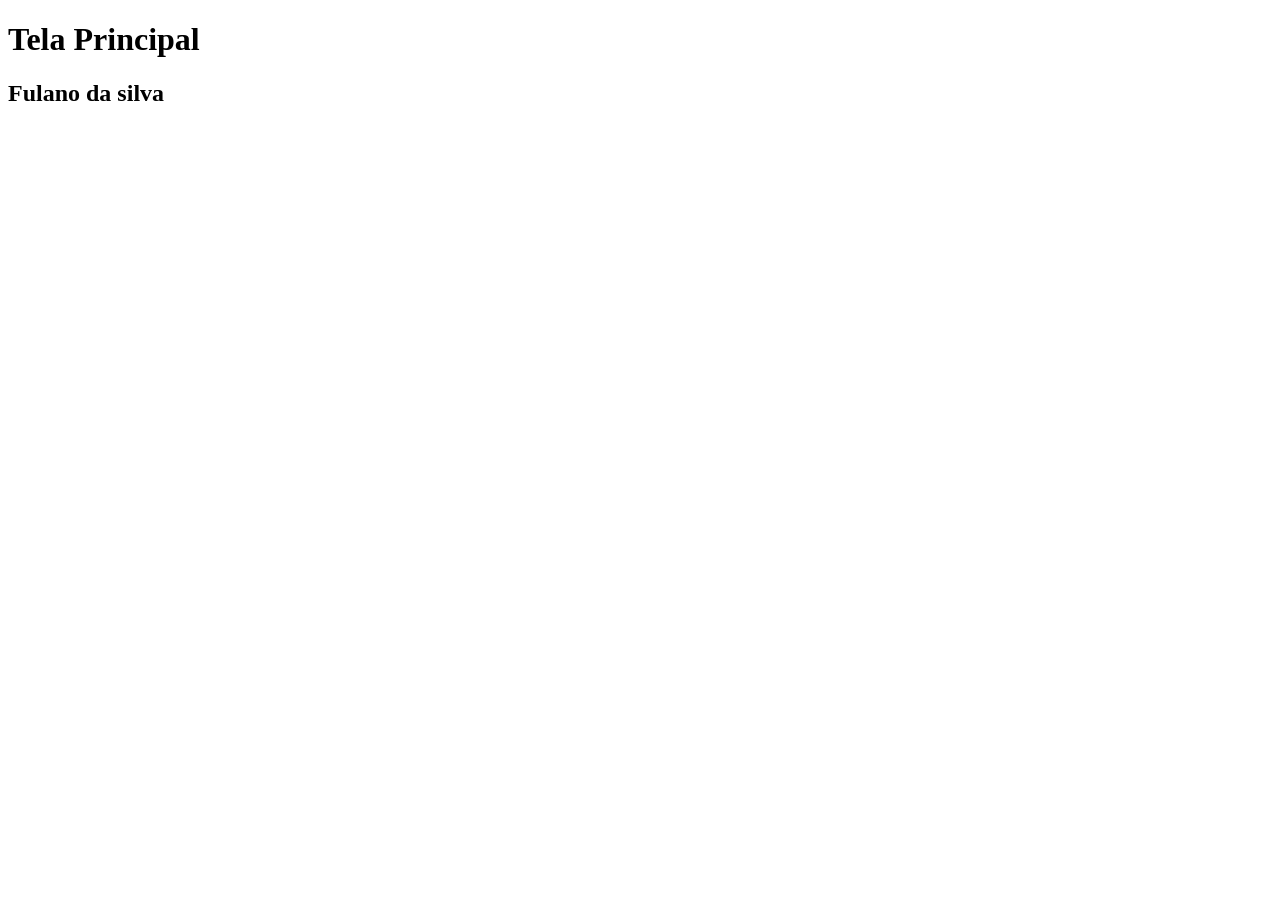
<file: docs/index.html>
<!DOCTYPE html>
<html lang="en">
<head>
    <meta charset="UTF-8">
    <meta name="viewport" content="width=device-width, initial-scale=1.0">
    <title>Tela inicial</title>
</head>
<body>
    <h1>Tela Principal</h1>
</body>
</html>
<h2> Fulano da silva </h2>
</file>
